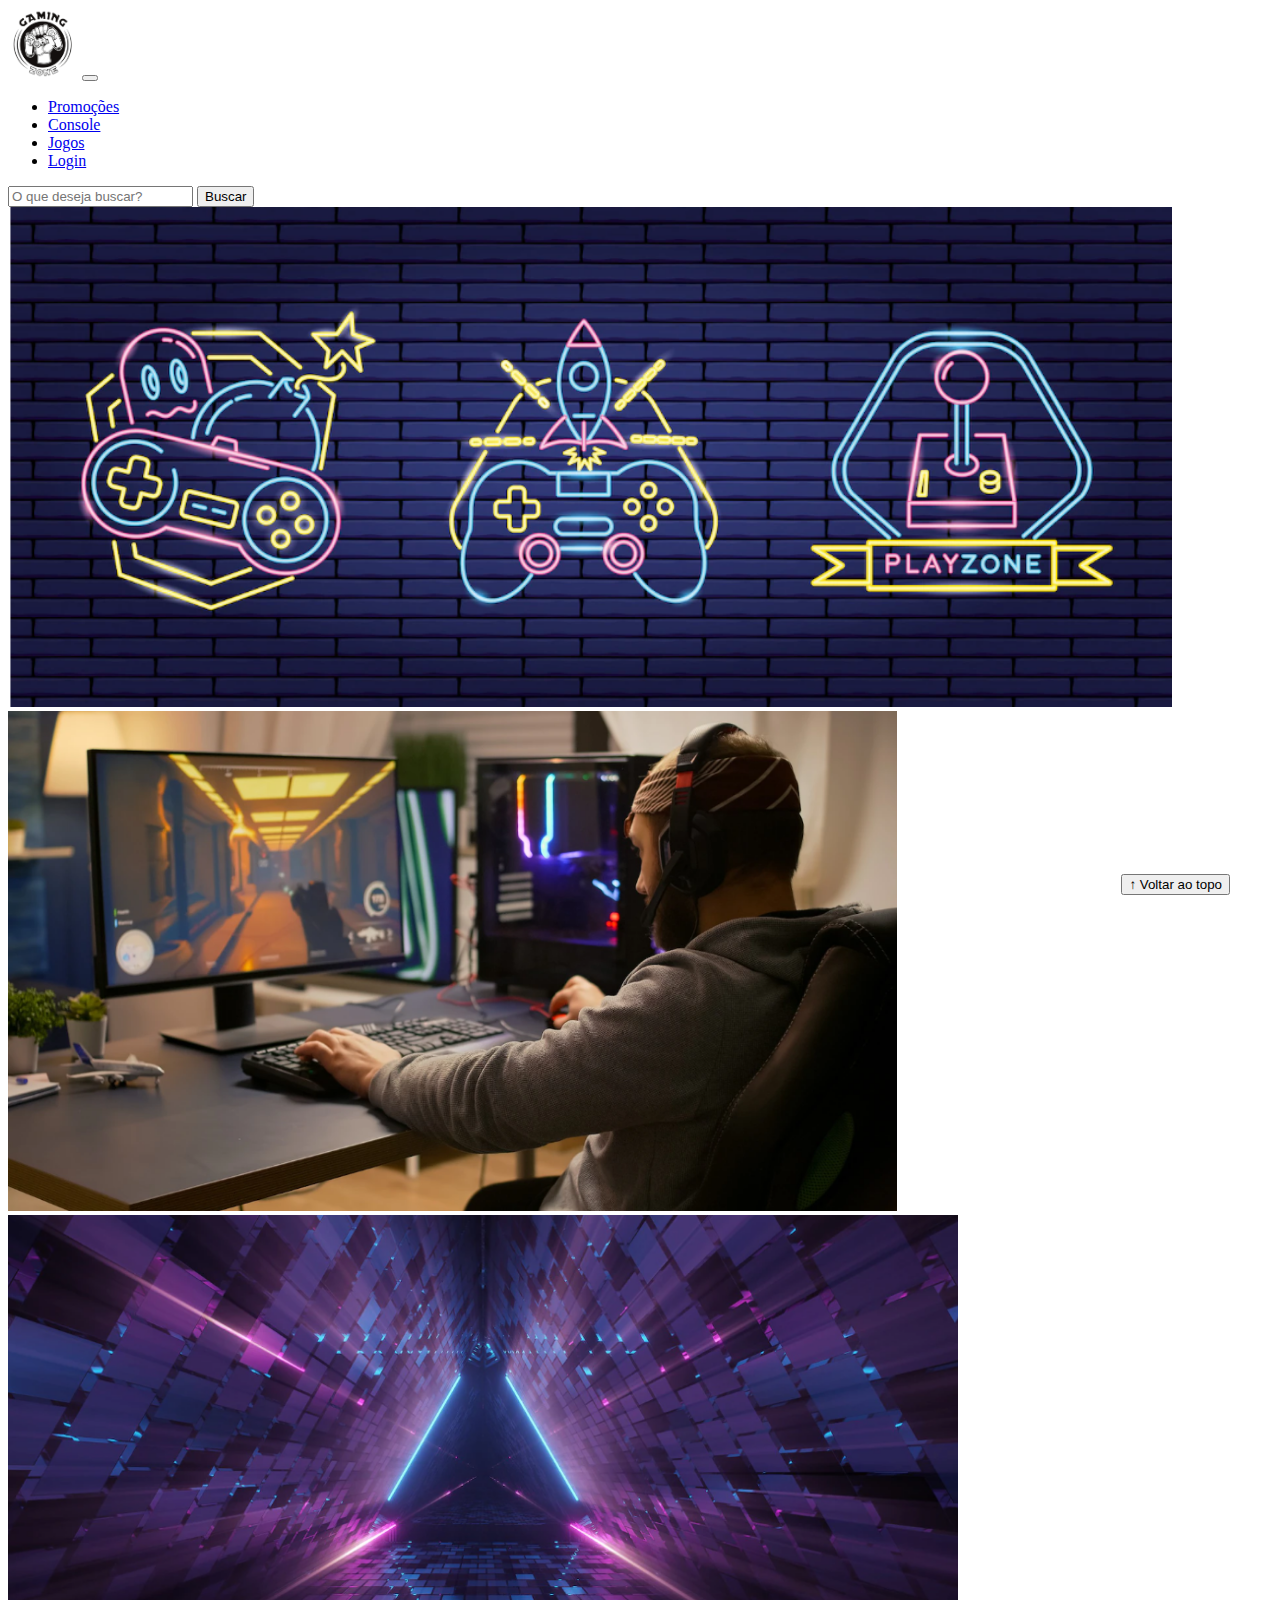
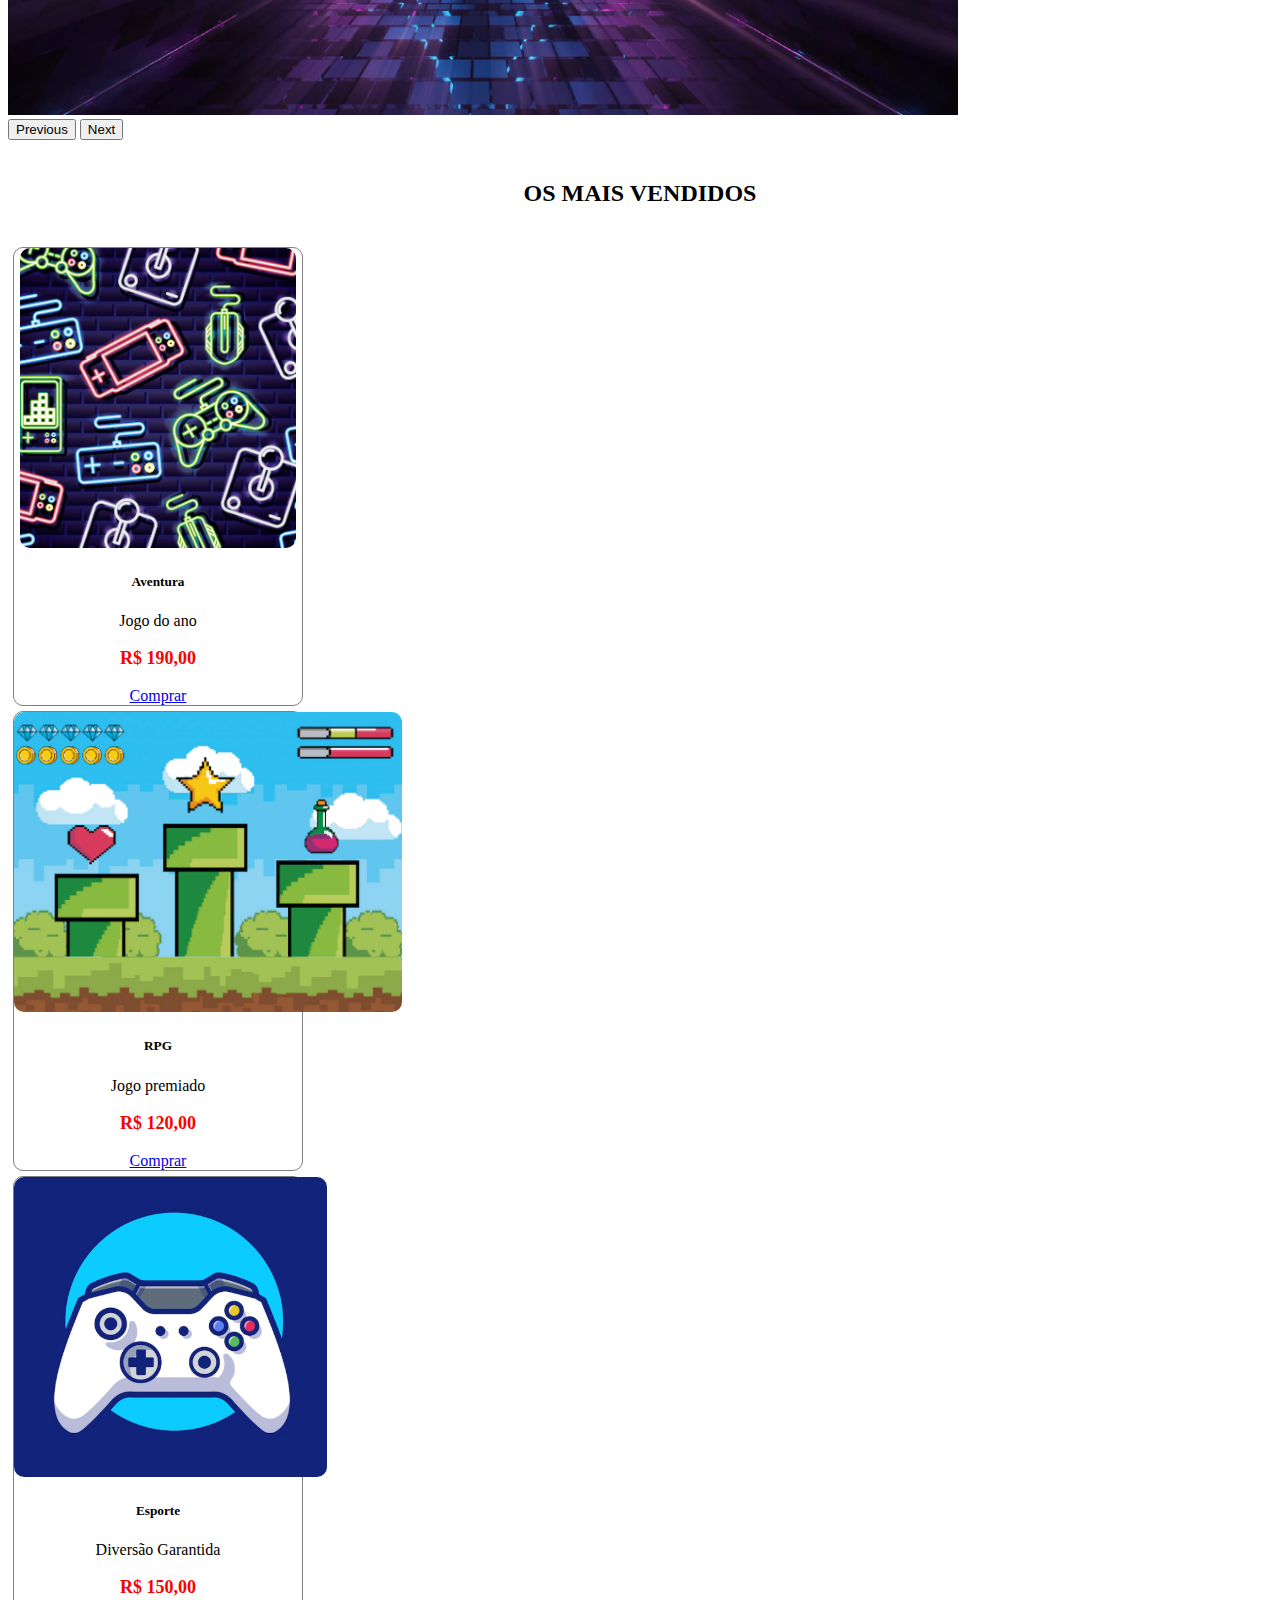
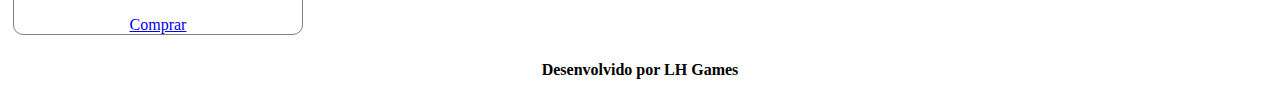
<file: atividadeCFE - inicial para atividade/index.html>
<!DOCTYPE html>
<html lang="pt-br">

<head>
  <meta charset="UTF-8">
  <meta http-equiv="X-UA-Compatible" content="IE=edge">
  <meta name="viewport" content="width=device-width, initial-scale=1.0">
  <title>LH Games</title>

  <link href="https://cdn.jsdelivr.net/npm/bootstrap@5.2.2/dist/css/bootstrap.min.css" rel="stylesheet"
    integrity="sha384-Zenh87qX5JnK2Jl0vWa8Ck2rdkQ2Bzep5IDxbcnCeuOxjzrPF/et3URy9Bv1WTRi" crossorigin="anonymous">

  <link rel="stylesheet" href="css/estilo.css">



</head>

<body>
  <header>
    <nav class="navbar navbar-expand-lg bg-body-tertiary">
      <div class="container-fluid">
        <a class="navbar-brand" href="index.html"><img src="img/logo.png" ></a>
        <button class="navbar-toggler" type="button" data-bs-toggle="collapse" data-bs-target="#navbarSupportedContent" aria-controls="navbarSupportedContent" aria-expanded="false" aria-label="Toggle navigation">
          <span class="navbar-toggler-icon"></span>
        </button>
        <div class="collapse navbar-collapse" id="navbarSupportedContent">
          <ul class="navbar-nav me-auto mb-2 mb-lg-0">
            <li class="nav-item">
              <a class="nav-link active" aria-current="page" href="#">Promoções</a>
            </li>
            <li class="nav-item">
              <a class="nav-link" href="#">Console</a>
            </li>
            <li class="nav-item">
              <a class="nav-link" href="#">Jogos</a>
            </li>
            <li class="nav-item">
              <a class="nav-link" href="login.html">Login</a>
            </li>
          </ul>
          <form class="d-flex" role="search">
            <input class="form-control me-2" type="search" placeholder="O que deseja buscar?" aria-label="Search">
            <button class="btn btn-outline-success" type="submit">Buscar</button>
          </form>
        </div>
      </div>
    </nav>
  </header>

  <main>



    <section id="section-banners" class="container-fluid">

      <div id="carouselExample" class="carousel slide">
        <div class="carousel-inner">
          <div class="carousel-item active">
            <img src="img/banner1.PNG" class="d-block w-100" alt="Compro conosco">
          </div>
          <div class="carousel-item">
            <img src="img/banner2.PNG" class="d-block w-100" alt="Promoção de produtos">
          </div>
          <div class="carousel-item">
            <img src="img/banner3.PNG" class="d-block w-100" alt="Novidades">
          </div>
        </div>
        <button class="carousel-control-prev" type="button" data-bs-target="#carouselExample" data-bs-slide="prev">
          <span class="carousel-control-prev-icon" aria-hidden="true"></span>
          <span class="visually-hidden">Previous</span>
        </button>
        <button class="carousel-control-next" type="button" data-bs-target="#carouselExample" data-bs-slide="next">
          <span class="carousel-control-next-icon" aria-hidden="true"></span>
          <span class="visually-hidden">Next</span>
        </button>
      </div>
      

    </section>
    <section id="section-vendidos" class="container-fluid">

      <h2>OS MAIS VENDIDOS</h2>

<div class="card-group">
      <div class="card" style="width: 18rem;">
        <img src="img/jogo1.PNG" class="card-img-top" alt="Jogo 1">
        <div class="card-body">
          <h5 class="card-title">Aventura</h5>
          <p class="card-text">Jogo do ano</p>
          <p class="card-preco">R$ 190,00</p>
          <a href="#" class="btn btn-primary">Comprar</a>
        </div>
      </div>
     
      <div class="card" style="width: 18rem;">
        <img src="img/jogo2.PNG" class="card-img-top" alt="Jogo 2">
        <div class="card-body">
          <h5 class="card-title">RPG</h5>
          <p class="card-text">Jogo premiado</p>
          <p class="card-preco">R$ 120,00</p>
          <a href="#" class="btn btn-primary">Comprar</a>
        </div>
      </div>

      <div class="card" style="width: 18rem;">
        <img src="img/jogo3.PNG" class="card-img-top" alt="Jogo 3">
        <div class="card-body">
          <h5 class="card-title">Esporte</h5>
          <p class="card-text">Diversão Garantida</p>
          <p class="card-preco">R$ 150,00</p>
          <a href="#" class="btn btn-primary">Comprar</a>
        </div>
      </div>

    </div>
    </section>


  </main>

  <footer>
    <p>Desenvolvido por LH Games</p>
  </footer>

  <button id="voltar-topo" type="button" class="btn btn-outline-primary" onclick="topo()">&uarr; Voltar ao topo</button>

  <script src="js/script.js"></script>
  <script src="https://cdn.jsdelivr.net/npm/bootstrap@5.2.2/dist/js/bootstrap.bundle.min.js"
    integrity="sha384-OERcA2EqjJCMA+/3y+gxIOqMEjwtxJY7qPCqsdltbNJuaOe923+mo//f6V8Qbsw3"
    crossorigin="anonymous"></script>

</body>

</html>
</file>
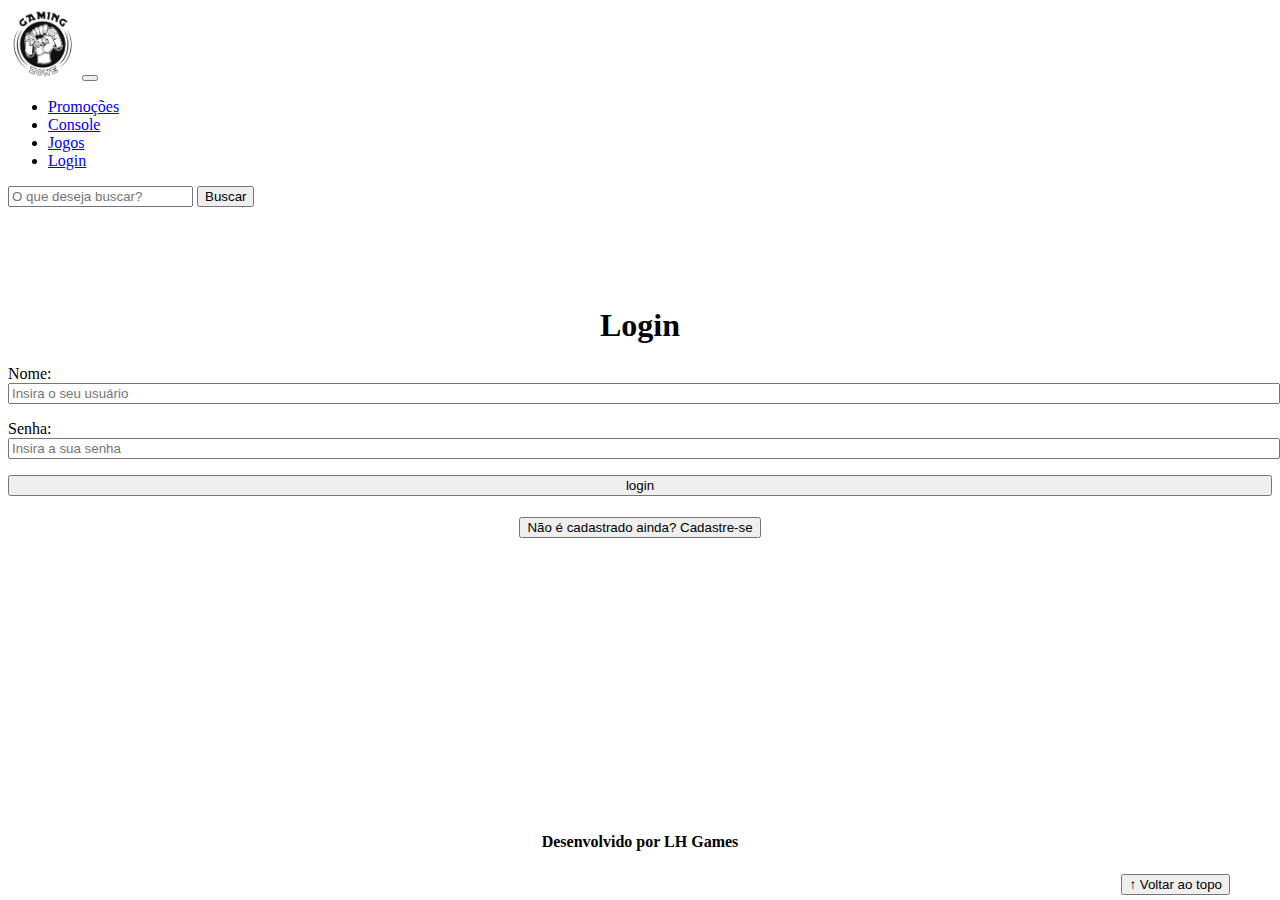
<file: atividadeCFE - inicial para atividade/login.html>
<!DOCTYPE html>
<html lang="pt-br">

<head>
    <meta charset="UTF-8">
    <meta http-equiv="X-UA-Compatible" content="IE=edge">
    <meta name="viewport" content="width=device-width, initial-scale=1.0">
    <title>LH Games - login</title>
    <link href="https://cdn.jsdelivr.net/npm/bootstrap@5.2.2/dist/css/bootstrap.min.css" rel="stylesheet"
        integrity="sha384-Zenh87qX5JnK2Jl0vWa8Ck2rdkQ2Bzep5IDxbcnCeuOxjzrPF/et3URy9Bv1WTRi" crossorigin="anonymous">
    <link rel="stylesheet" href="css/estilo.css">
</head>

<body>
    <header>
        <nav class="navbar navbar-expand-lg bg-body-tertiary">
            <div class="container-fluid">
              <a class="navbar-brand" href="index.html"><img src="img/logo.png" ></a>
              <button class="navbar-toggler" type="button" data-bs-toggle="collapse" data-bs-target="#navbarSupportedContent" aria-controls="navbarSupportedContent" aria-expanded="false" aria-label="Toggle navigation">
                <span class="navbar-toggler-icon"></span>
              </button>
              <div class="collapse navbar-collapse" id="navbarSupportedContent">
                <ul class="navbar-nav me-auto mb-2 mb-lg-0">
                  <li class="nav-item">
                    <a class="nav-link active" aria-current="page" href="#">Promoções</a>
                  </li>
                  <li class="nav-item">
                    <a class="nav-link" href="#">Console</a>
                  </li>
                  <li class="nav-item">
                    <a class="nav-link" href="#">Jogos</a>
                  </li>
                  <li class="nav-item">
                    <a class="nav-link" href="login.html">Login</a>
                  </li>
                </ul>
                <form class="d-flex" role="search">
                  <input class="form-control me-2" type="search" placeholder="O que deseja buscar?" aria-label="Search">
                  <button class="btn btn-outline-success" type="submit">Buscar</button>
                </form>
              </div>
            </div>
          </nav>
    </header>

    <main>
        <section id="section-login">
            <h1>Login</h1>
            <div class="d-flex justify-content-center">
                <form method="post" action="" id="login">
                    <p>
                        <label for="usuario">Nome: </label>
                        <input id="usuario" name="usuario" required="required" type="text"
                            placeholder="Insira o seu usuário" class="form-control" />
                    </p>
                    <p>
                        <label for="senha">Senha: </label>
                        <input id="senha" name="senha" required="required" type="password"
                            placeholder="Insira a sua senha" class="form-control" />
                    </p>
                    <p>
                        <input type="button" value="login" class="btn btn-primary" id="bt-login" onclick="login()" />
                    </p>
                </form>
            </div>
        </section>

        <section id="section-cadastro">
            <div id="botao-cadastrar">
                <button type="button" class="btn btn-info">Não é cadastrado ainda? Cadastre-se</button>
            </div>
            <div id="form-cadastrar">

                <h1>Criar minha conta</h1>
                <p>Informe os seus dados abaixo para criar sua conta.</p>

                <div class="d-flex justify-content-center">
                    <form method="post" action="" id="login">
                        <p>
                            <label for="usuario">Usuário: </label>
                            <input id="usuario" name="usuario" required="required" type="text"
                                placeholder="ex. nome de usuário" class="form-control" />
                        </p>
                        <p>
                            <label for="email">E-mail: </label>
                            <input id="email" name="email" required="required" type="email"
                                placeholder="seu@email.com.br" class="form-control" />
                        </p>
                        <p>
                            <label for="senha">Senha: </label>
                            <input id="senha" name="senha" required="required" type="password"
                                placeholder="mínimo de 6 caracteres" class="form-control" />
                        </p>
                        <p>
                            <input type="button" value="Cadastrar" class="btn btn-primary" id="bt-cadastrar"
                                onclick="cadastro()" />
                        </p>
                    </form>
                </div>

            </div>
        </section>

    </main>



    <footer>
        <p>Desenvolvido por LH Games</p>
    </footer>

    <button id="voltar-topo" type="button" class="btn btn-outline-primary">&uarr; Voltar ao topo</button>

    <script src="https://cdn.jsdelivr.net/npm/bootstrap@5.2.2/dist/js/bootstrap.bundle.min.js"
        integrity="sha384-OERcA2EqjJCMA+/3y+gxIOqMEjwtxJY7qPCqsdltbNJuaOe923+mo//f6V8Qbsw3"
        crossorigin="anonymous"></script>
    <script src="js/script.js"></script>

    <script src="https://code.jquery.com/jquery-3.6.1.js"
        integrity="sha256-3zlB5s2uwoUzrXK3BT7AX3FyvojsraNFxCc2vC/7pNI=" crossorigin="anonymous"></script>
    <script type="text/javascript" src="js/jquery-script.js"></script>

</body>

</html>
</file>
<file: atividadeCFE - inicial para atividade/css/estilo.css>
/*cabeçalho*/
header img {
    height: 70px;
    width: 70px;
}

/*Conteudo principal*/
main {
    min-height: 500px
}

/*banner*/
#section-banners img {
    height: 500px;
}

/*Produtos vendidos*/
#section-vendidos {
    text-align: center;

}
#section-vendidos h2 {
    font-weight: bold;
    padding: 20px;

}

#section-vendidos img {
    height: 300px;
    border-radius: 10px;

}

#section-vendidos .card {
    margin: 5px;
    border: 1px solid gray; 
    border-radius: 10px 

}

#section-vendidos .card-preco {
    color: red;
    font-size: 18px; 
    font-weight: bold;

}

/*Rodapé*/

footer {
    text-align: center;
}

footer p {
    font-weight: bold;
    padding: 10px;
}

/*Botão Voltar topo*/

#voltar-topo {
    position: fixed;
    bottom: 5px;
    right: 50px;
}

/* página de login  */

#section-login {
    margin-top: 100px;
}

#section-login h1 {
    text-align: center;
}

#section-login input {
    width: 100%;
}

/* Formulário de cadastro*/
#section-cadastro {
    padding: 5px;
    text-align: center;
    background-color: white;
}

#form-cadastrar {
    padding: 50px;
    display: none;
}
</file>
